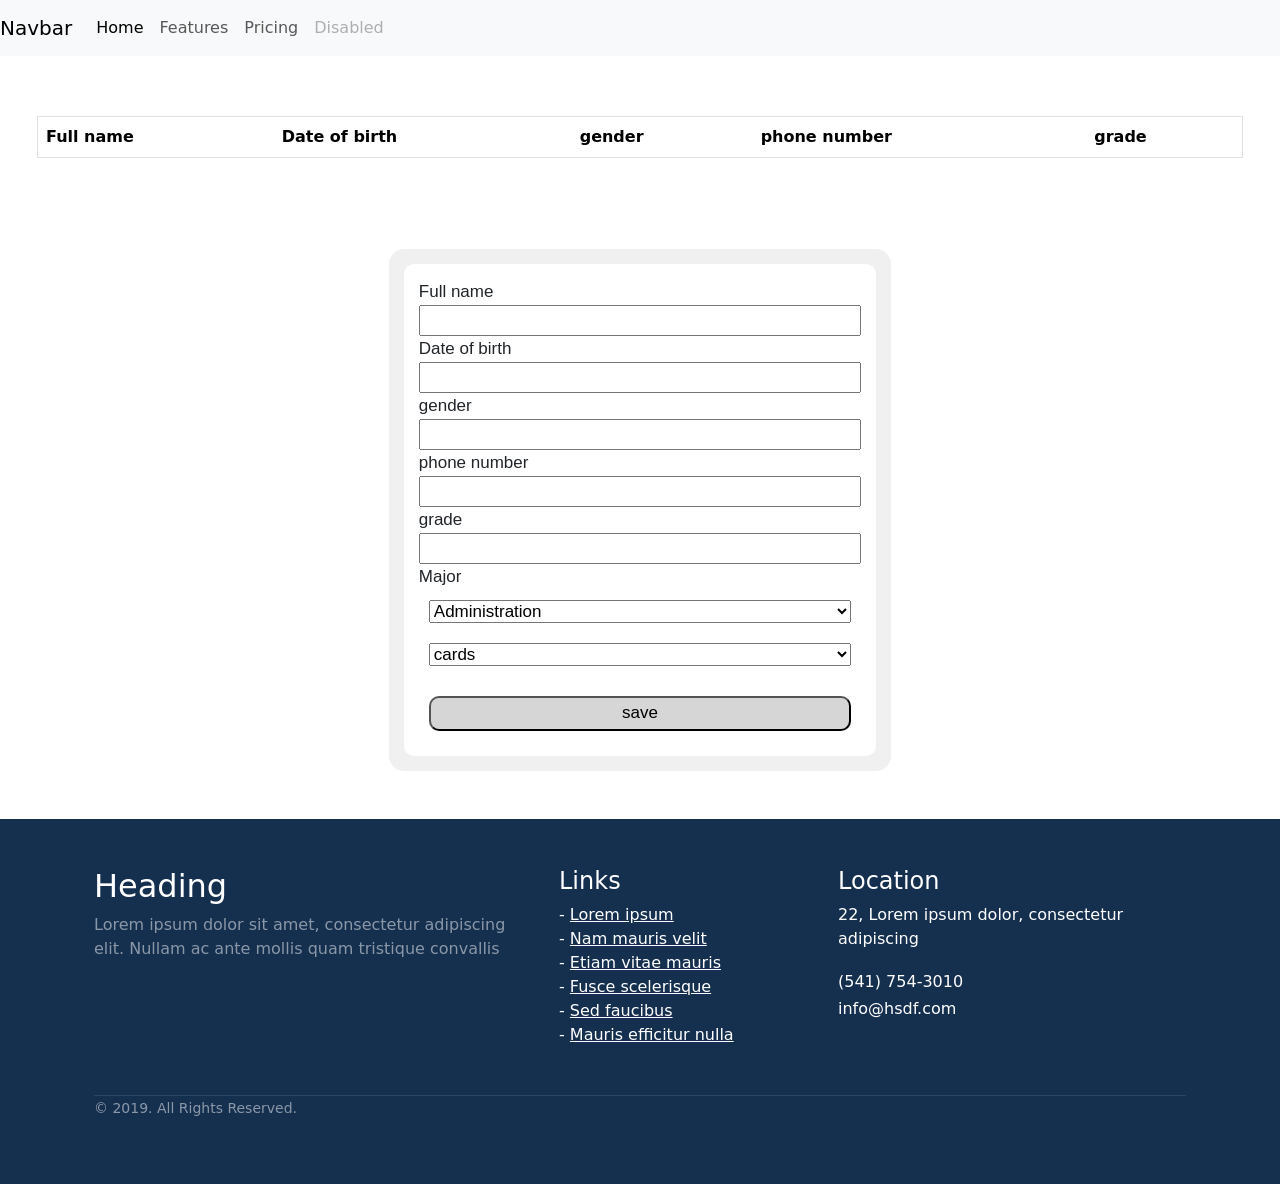
<file: index.html>
<!DOCTYPE html>
<html lang="en">
<head>
    <meta charset="UTF-8">
    <meta name="viewport" content="width=device-width, initial-scale=1.0">
    <title>Document</title>
    <link rel="stylesheet" href="style.css">
    <link href="https://cdn.jsdelivr.net/npm/bootstrap@5.0.2/dist/css/bootstrap.min.css" rel="stylesheet" integrity="sha384-EVSTQN3/azprG1Anm3QDgpJLIm9Nao0Yz1ztcQTwFspd3yD65VohhpuuCOmLASjC" crossorigin="anonymous">
</head>
<body>
    <div class="container-fluid">

        <div class="col header">
            <nav class="navbar navbar-expand-lg navbar-light bg-light">
                <div class="container-fluid">
                    <a class="navbar-brand" href="#">Navbar</a>
                    <button class="navbar-toggler" type="button" data-bs-toggle="collapse" data-bs-target="#navbarNavAltMarkup" aria-controls="navbarNavAltMarkup" aria-expanded="false" aria-label="Toggle navigation">
                    <span class="navbar-toggler-icon"></span>
                    </button>
                 <div class="collapse navbar-collapse" id="navbarNavAltMarkup">
                    <div class="navbar-nav">
                       <a class="nav-link active" aria-current="page" href="#">Home</a>
                       <a class="nav-link" href="#">Features</a>
                       <a class="nav-link" href="#">Pricing</a>
                       <a class="nav-link disabled" href="#" tabindex="-1" aria-disabled="true">Disabled</a>
                    </div>
                 </div>
                </div>
            </nav>
          </div>

        <div class="row row-cols-1">

          <div class="col main">
            <div class="table-container">
                <table class="table">
                    <thead>
                      <tr>
                        <th scope="col">Full name</th>
                        <th scope="col">Date of birth</th>
                        <th scope="col">gender</th>
                        <th scope="col">phone number</th>
                        <th scope="col">grade</th>
                      </tr>
                    </thead>
                    <tbody id="theTable">
                      <!-- <tr>
                        <th scope="row">1</th>
                        <td>Mark</td>
                        <td>Otto</td>
                        <td>@mdo</td>
                        <td>@mdo</td>
                      </tr> -->
                      <!-- <tr>
                        <th scope="row">2</th>
                        <td>Jacob</td>
                        <td>Thornton</td>
                        <td>@fat</td>
                        <td>@fat</td>
                      </tr> -->
                      <!-- <tr>
                        <th scope="row">3</th>
                        <td colspan="2">Larry the Bird</td>
                        <td>@twitter</td>
                        <td>@twitter</td>
                      </tr> -->
                    </tbody>
                  </table>
            </div>

            <div class="for-card"></div>
            <!-- <div class="old-cards"></div> -->

            <div class="form">
                <form action="">
                    <label for="full-name">Full name</label>
                    <input type="text" name = "full-name">

                    <label for="Date-of-birth,">Date of birth</label>
                    <input type="text" name = "Date-of-birth">

                    <label for="gender">gender</label>
                    <input type="text" name = "gender">

                    <label for="phone number">phone number</label>
                    <input type="text" name = "phone-number">

                    <label for="grade">grade</label>
                    <input type="text" name = "grade">

                    <label for="majors">Major</label>
                    <select name="majors">
                        <option value="Administration">Administration</option>
                        <option value="IT">IT</option>
                        <option value="Science">Science</option>
                        <option value="Art">Art</option>
                      </select>
                      
                      <select name="display">
                        <option value="table">table</option>
                        <option value="cards" selected>cards</option>
                      </select>

                    <button type="submit">save</button>
                </form>
            </div>

            </div>

          </div>
          <div class="col footer">
            <div class="mt-5 pt-5 pb-5 footer">
                <div class="container">
                  <div class="row">
                    <div class="col-lg-5 col-xs-12 about-company">
                      <h2>Heading</h2>
                      <p class="pr-5 text-white-50">Lorem ipsum dolor sit amet, consectetur adipiscing elit. Nullam ac ante mollis quam tristique convallis </p>
                      <p><a href="#"><i class="fa fa-facebook-square mr-1"></i></a><a href="#"><i class="fa fa-linkedin-square"></i></a></p>
                    </div>
                    <div class="col-lg-3 col-xs-12 links">
                      <h4 class="mt-lg-0 mt-sm-3">Links</h4>
                        <ul class="m-0 p-0">
                          <li>- <a href="#">Lorem ipsum</a></li>
                          <li>- <a href="#">Nam mauris velit</a></li>
                          <li>- <a href="#">Etiam vitae mauris</a></li>
                          <li>- <a href="#">Fusce scelerisque</a></li>
                          <li>- <a href="#">Sed faucibus</a></li>
                          <li>- <a href="#">Mauris efficitur nulla</a></li>
                        </ul>
                    </div>
                    <div class="col-lg-4 col-xs-12 location">
                      <h4 class="mt-lg-0 mt-sm-4">Location</h4>
                      <p>22, Lorem ipsum dolor, consectetur adipiscing</p>
                      <p class="mb-0"><i class="fa fa-phone mr-3"></i>(541) 754-3010</p>
                      <p><i class="fa fa-envelope-o mr-3"></i>info@hsdf.com</p>
                    </div>
                  </div>
                  <div class="row mt-5">
                    <div class="col copyright">
                      <p class=""><small class="text-white-50">© 2019. All Rights Reserved.</small></p>
                    </div>
                  </div>
                </div>
                </div>
          </div>
        </div>
      </div>
    <script src="https://cdn.jsdelivr.net/npm/bootstrap@5.0.2/dist/js/bootstrap.bundle.min.js" integrity="sha384-MrcW6ZMFYlzcLA8Nl+NtUVF0sA7MsXsP1UyJoMp4YLEuNSfAP+JcXn/tWtIaxVXM" crossorigin="anonymous"></script>
    <script src="app.js"></script>
</body>
</html>
</file>
<file: style.css>
.old-cards {
    border: 1px solid black;
    height: 420px;
}

.col.header {
    padding: 0px;
}

.footer{
    background: #152F4F;
    color:white;
    
    .links{
      ul {list-style-type: none;}
      li a{
        color: white;
        transition: color .2s;
        &:hover{
          text-decoration:none;
          color:#4180CB;
          }
      }
    }  
    .about-company{
      i{font-size: 25px;}
      a{
        color:white;
        transition: color .2s;
        &:hover{color:#4180CB}
      }
    } 
    .location{
      i{font-size: 18px;}
    }
    .copyright p{border-top:1px solid rgba(255,255,255,.1);} 
}

.table-container {
    margin-top: 50px;
    margin-bottom: 50px;
    margin-left: 15px;
    margin-right: 15px;
    padding: 10px;
}

.table {
    border: 1px solid black;
}

form {
    display: flex;
    flex-direction: column;
    width: 100%;
    font-size: 17px;
    /* background-color: #f0f0f0; */
    padding: 15px;
    background-color: white;
    border-radius: 10px;
    font-weight: 500;
    font-family: sans-serif;
}

.form {
    background-color: #f0f0f0;
    padding: 15px;
    border-radius: 15px;
    display: flex;
    justify-content: center;
    width: 40%;
    position: relative;
    left: 30%;
}

.for-card {
    display: grid;
    flex-direction: row;
    flex-wrap: wrap;
    /* border: 3px solid lightblue; */
    border-radius: 10px;
    margin: 10px;
    padding: 5px;
    grid-template-columns: auto auto auto auto auto auto auto;
    max-height: 352px;
    overflow: scroll;
}

.for-card > div{
    display: flex;
    flex-direction: column;
}

.for-card > div > img {
    margin-left: 39px !important;
    width: 100px;
    margin-bottom: 5px;
}

.for-card > div {
    border: 1px solid lightsteelblue;
    border-radius: 10px;
    padding: 5px;
    font-size: 15px;
    font-family: sans-serif;
    gap: 5px;
    width: 188px;
    margin: 5px;
    background-color: aliceblue;
}

select {
    margin: 10px !important;
}

button {
    margin: 10px !important;
    margin-top: 20px !important;
    height: 35px;
    border-radius: 10px !important;
    background-color: #d6d6d6;
}

.for-card > div > img {
    margin-left: 33px;
    width: 100px;
    margin-bottom: 10px;
}

span {
    display: flex;
    flex-wrap: wrap;
    overflow-wrap: anywhere;
    min-height: 25px;
    max-height: 85px;
    border: 1px solid #9fa7ff;
    border-radius: 20px;
    display: flex;
    flex-direction: row;
    justify-content: center;
    padding: 5px;
}

.row{
    margin-left: 0px !important;
    margin-right: 0px !important;
}

.col.header {
    /* border: 1px solid; */
    /* padding-left: 15px; */
}

.container-fluid {
    padding: 0px !important;
}

.navbar {
    position: relative;
    display: flex;
    flex-wrap: wrap;
    align-items: center;
    justify-content: space-between;
    padding-top: 0.5rem;
    padding-bottom: 0.5rem;
    padding-left: 15px
}
/* @media only screen and (max-width: 600px) and (min-width: 400px)  {...} */

@media only screen and (min-width: 990px) and (max-width: 1400px) {
    .for-card > div {
        border: 1px solid lightsteelblue;
        border-radius: 10px;
        padding: 5px;
        font-size: 15px;
        font-family: sans-serif;
        gap: 5px;
        width: 170px;
        margin: 5px;
        background-color: aliceblue;
    }

    .for-card > div > img {
        margin-left: 38px;
        width: 85px;
        margin-bottom: 5px;
    }

    .for-card {
        display: flex;
        flex-direction: row;
        flex-wrap: wrap;
        /* border: 3px solid lightblue; */
        border-radius: 10px;
        margin: 5px;
        padding: 5px;
    }
}

@media only screen and (min-width: 532px) and (max-width: 990px) {
    .for-card {
        display: flex;
        flex-direction: row;
        flex-wrap: wrap;
        /* border: 3px solid lightblue; */
        border-radius: 10px;
        margin: 4px;
        padding: 4px;
    }

    .for-card > div {
        border: 1px solid lightsteelblue;
        border-radius: 10px;
        padding: 5px;
        font-size: 15px;
        font-family: sans-serif;
        gap: 3px;
        width: 160px;
        margin: 5px;
        background-color: aliceblue;
        font-size: 14px;
    }

    .for-card > div > img {
        margin-left: 36px;
        width: 80px;
        margin-bottom: 2px;
    }

    .form {
        background-color: #f0f0f0;
        padding: 15px;
        border-radius: 15px;
        display: flex;
        justify-content: center;
        width: 100%;
        position: relative;
        left: 0%;
    }
}

@media only screen and (min-width : 330px) and (max-width : 532px){
    .table-container {
        margin-left: 0px;
        margin-right: 0px;
        padding: 0px;
    }

    .for-card {
        display: flex;
        flex-direction: row;
        flex-wrap: wrap;
        /* border: 3px solid lightblue; */
        border-radius: 10px;
        margin: 5px;
        padding: 5px;
    }

    .for-card > div > img {
        margin-left: 22px;
        width: 80px;
        margin-bottom: 5px;
    }

    .for-card > div {
        border: 1px solid lightsteelblue;
        border-radius: 10px;
        padding: 4px;
        font-size: 12px;
        font-family: sans-serif;
        gap: 4px;
        width: 130px;
        margin: 4px;
        background-color: aliceblue;
    }

    .form {
        background-color: #f0f0f0;
        padding: 15px;
        border-radius: 15px;
        display: flex;
        justify-content: center;
        width: 100%;
        position: relative;
        left: 0%;
    }

    form {
        font-size: 15px;
    }

    .container {
        font-size: 15px;
    }

    table.table {
        font-size: 15px;
    }
}
@media only screen and (min-width: 260px) and (max-width : 330px){
    .for-card > div {
        border: 1px solid lightsteelblue;
        border-radius: 10px;
        padding: 1px;
        font-size: 15px;
        font-family: sans-serif;
        gap: 0px;
        width: 100px;
        margin: 5px;
        background-color: aliceblue;
        font-size: 10px;
    }

    .for-card > div > img {
        margin: 5px;
        width: 60px;
        margin-bottom: 7px;
    }

    .table-container {
        margin-left: 0px;
        margin-right: 5px;
        padding: 0px;
        font-size: 11px;
    }
    .form {
        background-color: #f0f0f0;
        padding: 15px;
        border-radius: 15px;
        display: flex;
        justify-content: center;
        width: 100%;
        position: relative;
        left: 0px;
    }

    form {
        font-size: 11px;
    }

    .container {
        font-size: 11px;
    }

    button {
        margin: 0px !important;
        margin-top: 10px !important;
        height: 30px;
        border-radius: 10px !important;
        background-color: #d6d6d6;
    }
}

    @media screen and (max-width : 260px){
        .for-card > div {
            border: 1px solid lightsteelblue;
            border-radius: 10px;
            padding: 5px;
            font-size: 11px;
            font-family: sans-serif;
            gap: 0px;
            width: 63px;
            margin: 2px;
            background-color: aliceblue;
            font-size: 9px;
        }

        .for-card {
            margin: 0px;
        }

        .for-card > div > img {
            margin-left: 0px;
            width: 50px;
            margin-bottom: 9px;
        }

        span {
            display: flex;
            flex-wrap: wrap;
            overflow-wrap: anywhere;
            min-height: 10px;
            max-height: 60px;
            border: 1px solid #9fa7ff;
            border-radius: 20px;
            display: flex;
            flex-direction: row;
            justify-content: center;
            padding: 1px;
        }

        .table-container {
            margin-left: 0px;
            margin-right: 5px;
            padding: 0px;
            font-size: 8px;
        }

        a.navbar-brand {
            font-size: 15px;
        }

        .container {
            font-size: 8px;
        }

        .form {
            background-color: #f0f0f0;
            padding: 15px;
            border-radius: 15px;
            display: flex;
            justify-content: center;
            width: 100%;
            position: relative;
            left: 0%;
            font-size: 8px;
        }

        form {
            display: flex;
            flex-direction: column;
            width: 100%;
            font-size: 17px;
            background-color: #f0f0f0;
            padding: 10px;
            background-color: white;
            border-radius: 10px;
            font-weight: 500;
            font-family: sans-serif;
            font-size: 10px;
        }

        button {
            margin: 0px !important;
            margin-top: 5px !important;
            height: 25px;
            border-radius: 10px !important;
            background-color: #d6d6d6;
        }
    }
</file>
